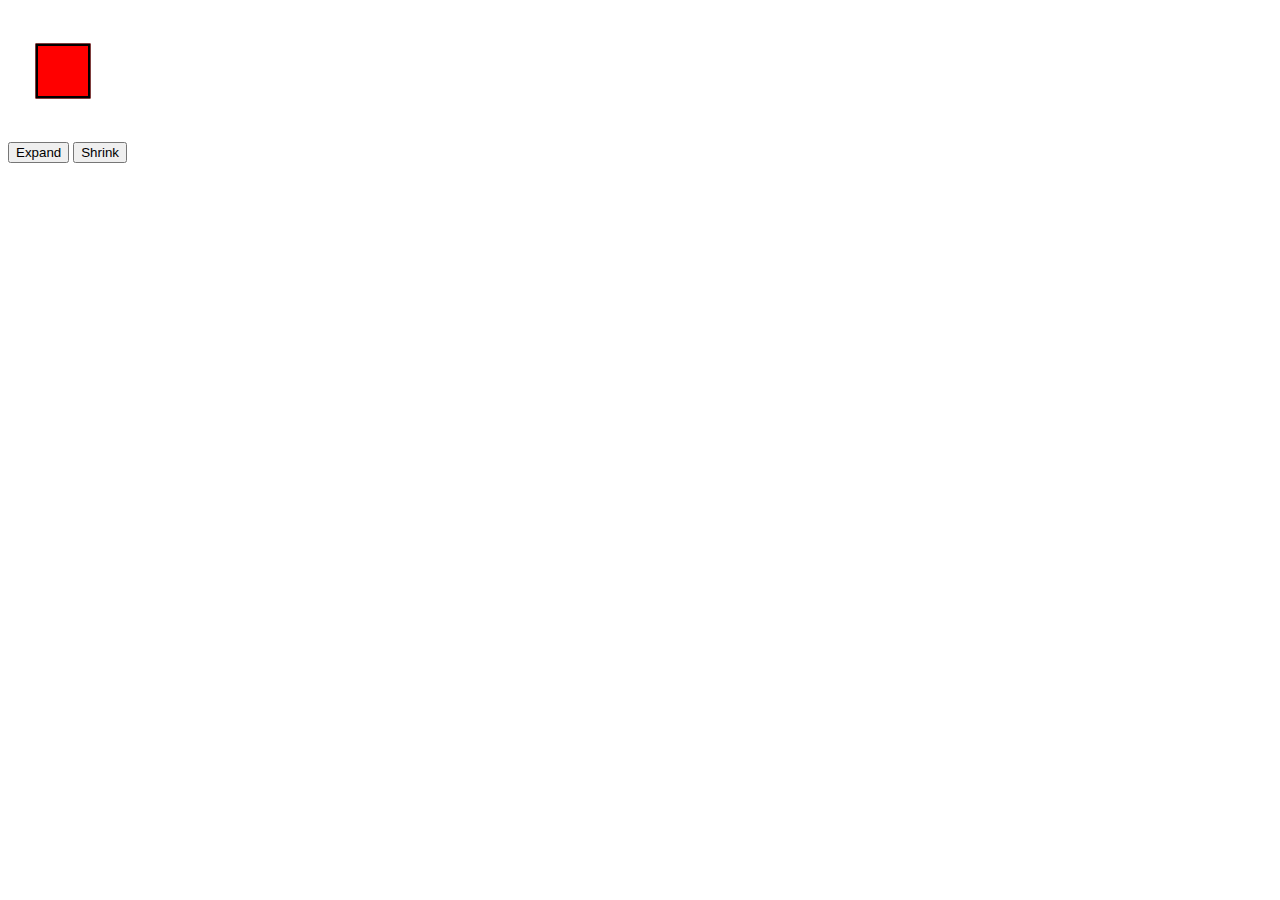
<file: dom/dom1/index.html>
<!DOCTYPE html>
<html>
    <head>
        <title>Document</title>
        <link rel="stylesheet" href="style.css">
    </head>
    <body>


        <!-- <h1>hello bro this is aakash !</h1>
        <p>Lorem ipsum dolor, sit amet consectetur adipisicing elit. Perspiciatis amet nisi iure in, perferendis incidunt hic quis nobis reprehenderit eveniet.</p> -->


        <p></p>
        <button>Expand</button>
        <button class="offbutton">Shrink</button>


        <script src="script.js"></script>
    </body>
</html>
</file>
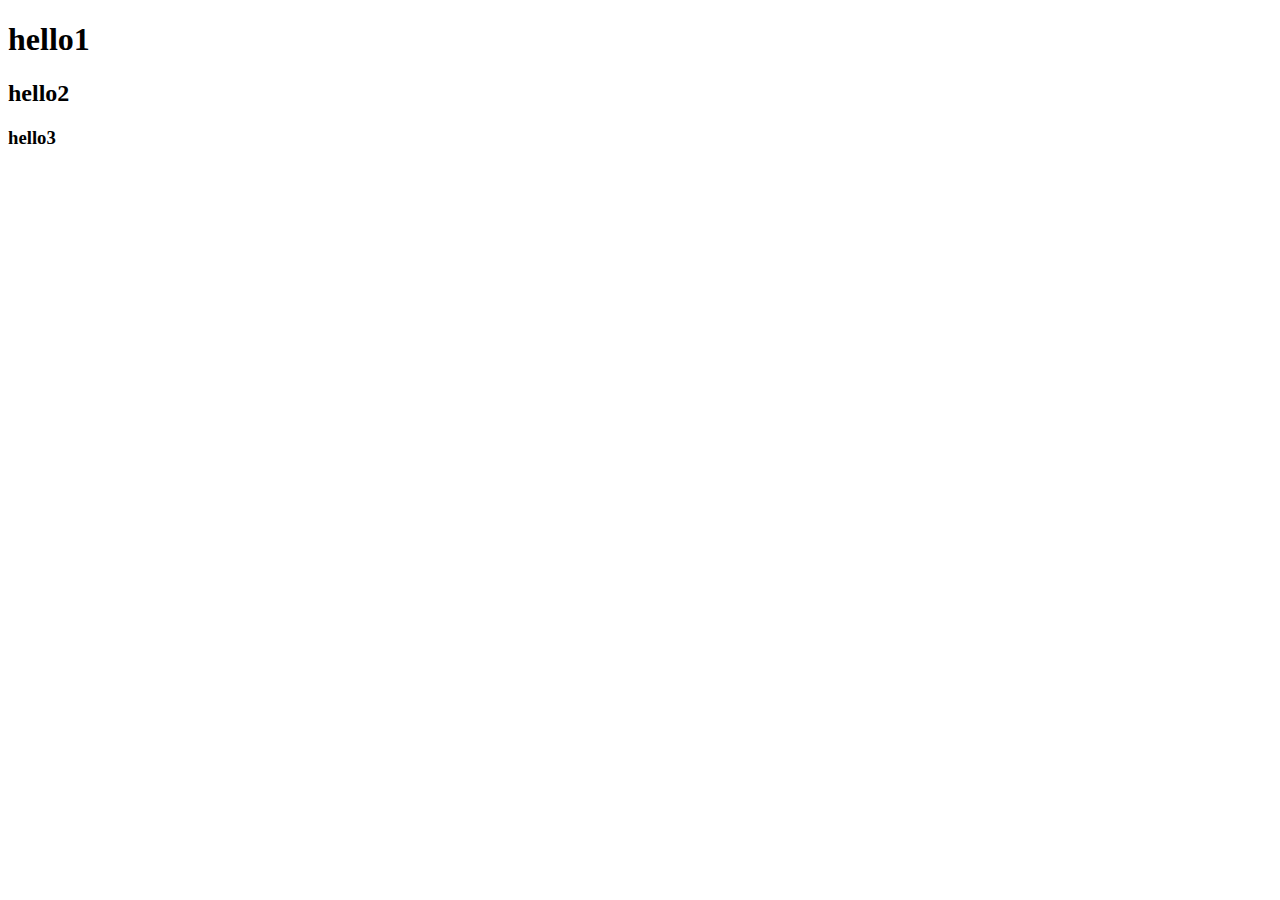
<file: dombysamba/dom1.html>
<!DOCTYPE html>
<html>
    <head></head>
    <body></body>

    <script>
        const h1=document.createElement('h1');
        h1.innerText='hello1';

        const h2=document.createElement('h2');
        h2.innerText='hello2';

        const h3=document.createElement('h3');
        h3.innerText='hello3';

        const body=document.body;
        body.append(h1);
        body.append(h2);
        body.append(h3);
    </script>
</html>
</file>
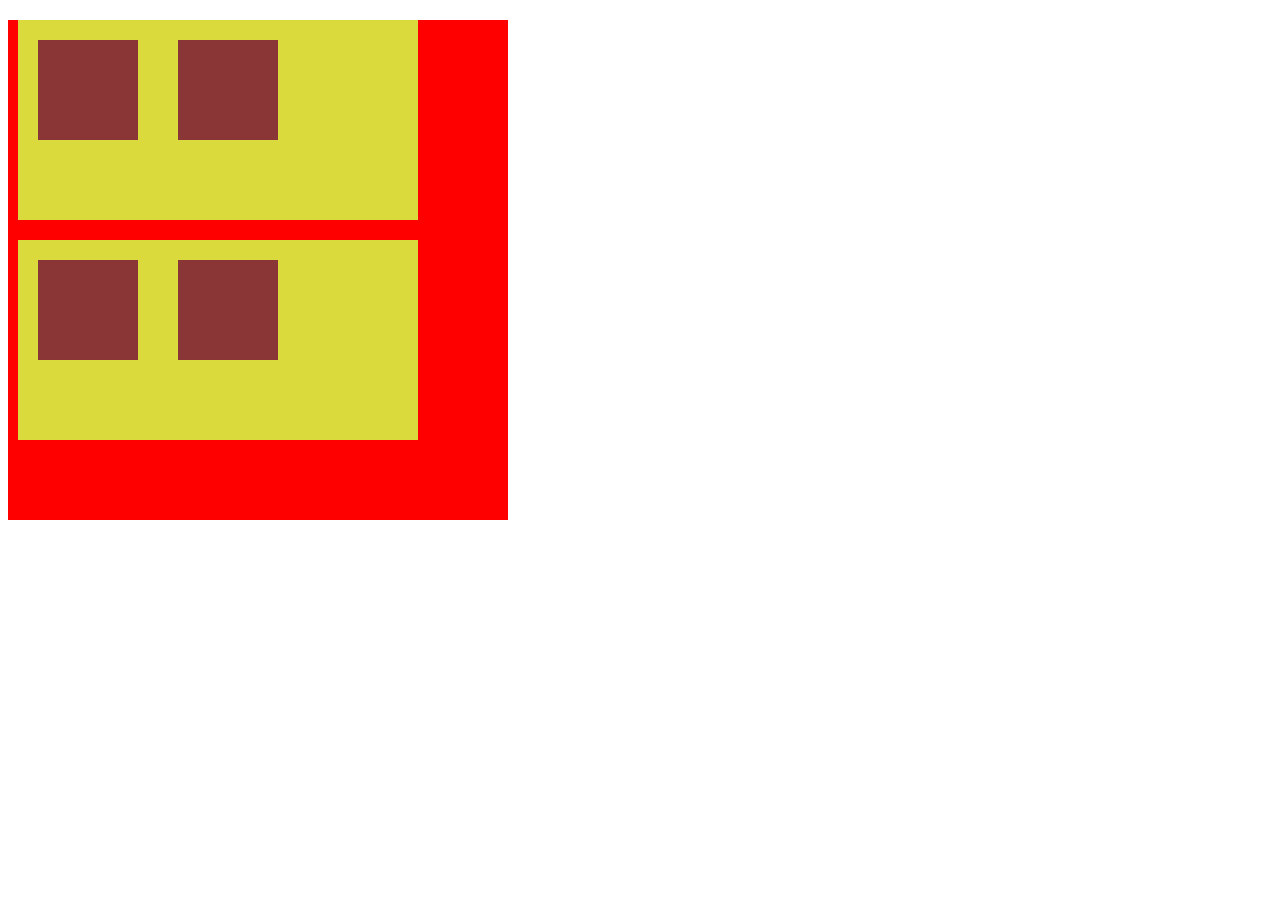
<file: dombysamba/dom7.html>
<!DOCTYPE html>
<html>
    <head>
        <style>
            .gparent{
                width: 500px;
                height: 500px;
                background-color: red;
            }

            .parent{
                width: 400px;
                height: 200px;
                margin:20px 10px;
                background-color: rgb(218, 218, 60);
                display: flex;
            }

            .child{
                width: 100px;
                height: 100px;
                margin: 20px;
                background-color: rgb(139, 54, 54);
            }
        </style>
    </head>
    <body>
        <div id="grand-parent" class="gparent">
            <div id="parent1" class="parent">
                <div id="child-one" class="child"></div>
                <div id="child-two" class="child"></div>
            </div>

            <div id="parent2" class="parent">
                <div id="child-three" class="child"></div>
                <div id="child-four" class="child"></div>
            </div>
        </div>
    </body>


    <script>
        // get the reference of grand-parent

        /*
        // sol-1
        document.getElementById('grand-parent').style.backgroundColor='green';
        document.getElementById('parent1').style.backgroundColor='yellow';
        document.getElementById('parent2').style.backgroundColor='yellow';
        document.getElementById('child-one').style.backgroundColor='pink';
        document.getElementById('child-two').style.backgroundColor='pink';
        document.getElementById('child-three').style.backgroundColor='pink';
        document.getElementById('child-four').style.backgroundColor='pink';
        */

//////////////////////////////////////////////////////////////////


        // sol-2
        /*
        // querySelector -> id , class
        document.querySelector('#grand-parent').style.backgroundColor='green';
        document.querySelector('#parent1').style.backgroundColor='yellow';
        document.querySelector('#parent2').style.backgroundColor='yellow';
        document.querySelector('#child-one').style.backgroundColor='pink';
        document.querySelector('#child-two').style.backgroundColor='pink';
        document.querySelector('#child-three').style.backgroundColor='pink';
        document.querySelector('#child-four').style.backgroundColor='pink';
        */
       ///////////////////////////////////////////////////

       /*

       document.querySelector('.gparent').style.backgroundColor='green';
    //    document.querySelector('.parent').style.backgroundColor='red';
    //    Array.from(document.querySelectorAll('.parent')).forEach(parent=>parent.style.backgroundColor='grey')

        Array.from(document.querySelectorAll('.parent')).forEach((element,index)=>{
            element.style.backgroundColor='salmon';
        });

        */

        /////////////////////////////////////////////////////////////


        // const p1=document.querySelector('.parent');
        // p1.style.backgroundColor='green';
        // let childrens=p1.children;
        // for(let c of childrens){
        //     c.style.backgroundColor='grey'
        // }



        const p2=document.querySelector('#parent2');
        const c1=p2.querySelector('#c3');
        c1.style.backgroundColor='yellow';



    </script>
</html>
</file>
<file: dom/dom1/style.css>
/* h1{
    background-color: red;
    color:green;
}

p{
    background-color: blue;
} */




p{
    width:100px;
    height:100px;
    background-color: red;
    border: 5px solid black;
    scale:0.5;
    transition: all linear 0.5s;
}
</file>
